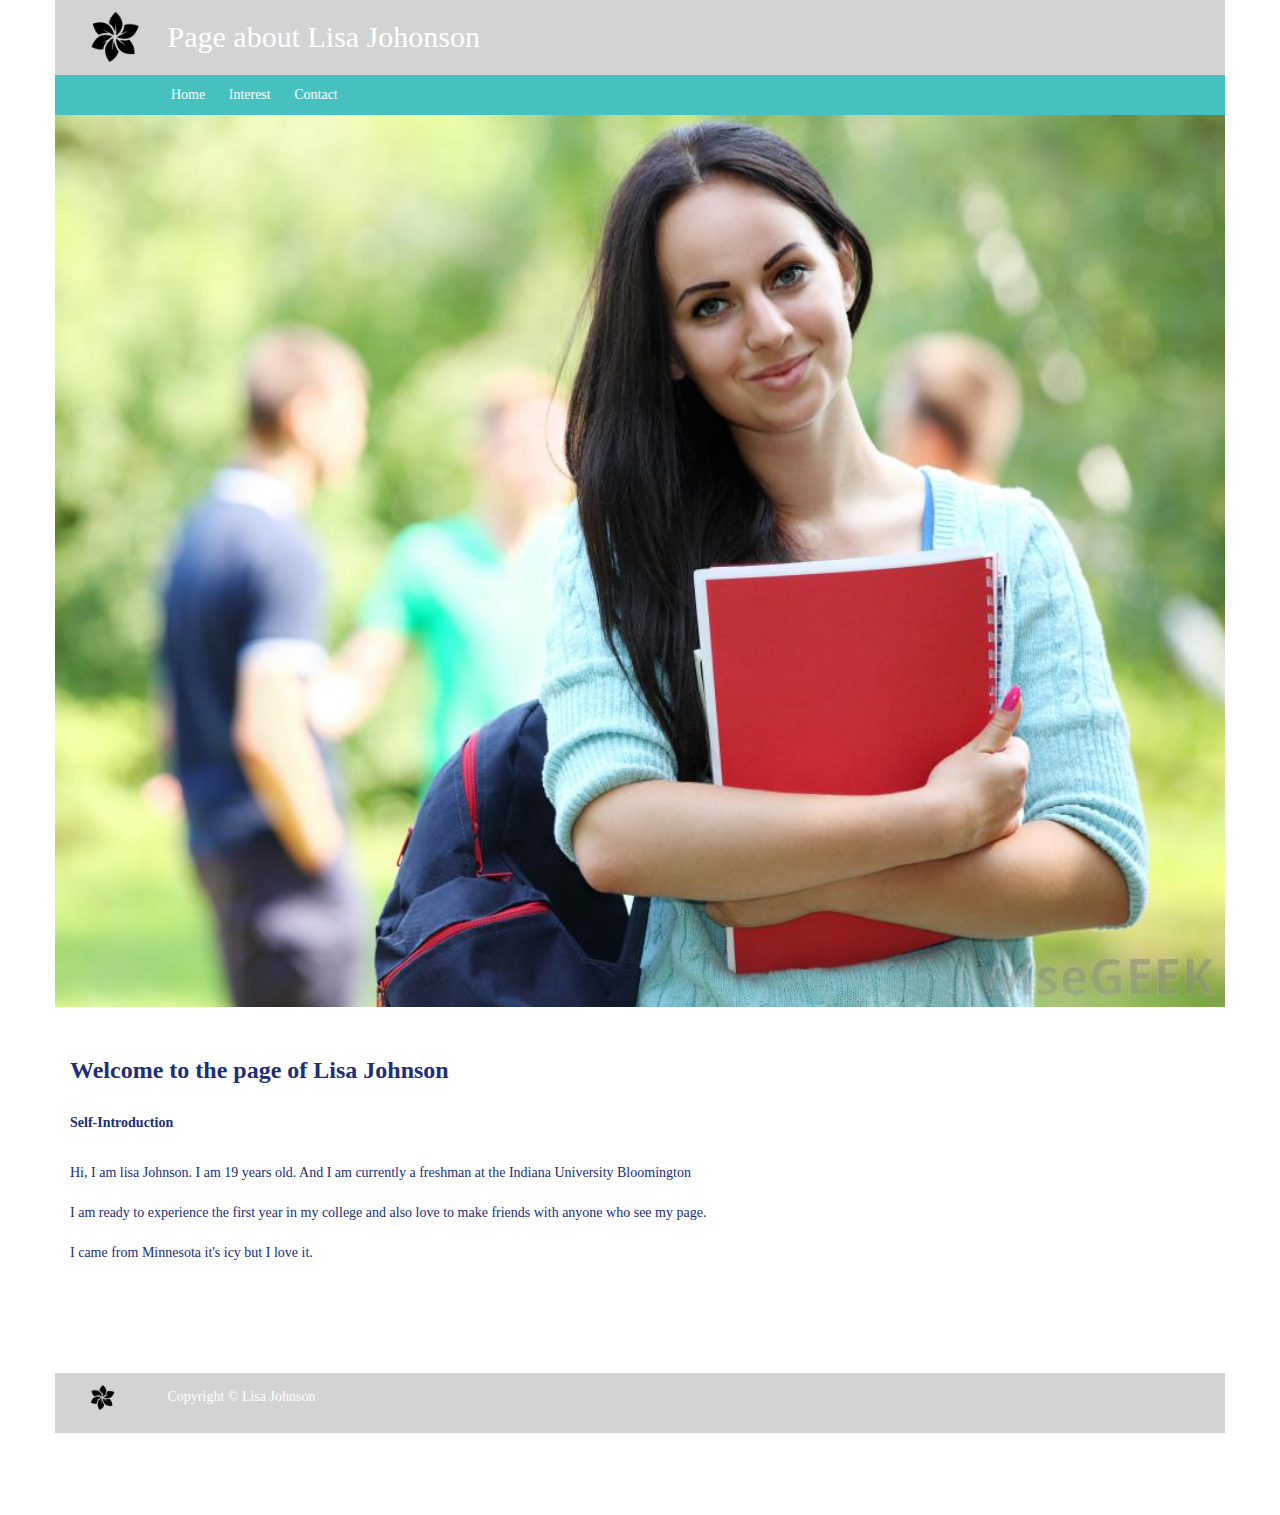
<file: index.html>
<!DOCTYPE html>
<html>
	<head>
        <title>Home Page</title>
        <meta charset="utf-8">
        <meta name="viewport" content="width=device-width">
        <link rel="stylesheet" href="https://maxcdn.bootstrapcdn.com/bootstrap/3.3.7/css/bootstrap.min.css">
        <script src="https://code.jquery.com/jquery-3.2.1.js"></script>
        <script src="https://maxcdn.bootstrapcdn.com/bootstrap/3.3.7/js/bootstrap.min.js"></script>
        <link rel="stylesheet" href="layout.css">

        <style>
            .banner {
                margin-left: -15px;
                margin-bottom: 30px;
            }
        </style>

</head>
<body>
    <div class="container">
        <header class="row">
            <div class="col-xs-12 col-sm-3 col-md-1 col-lg-1">
                <img src="flower.png" alt="logo" width=50px class="logo">
            </div>
            <div class="col-xs-12 col-sm-9 col-md-11 col-lg-11">
            <h2 class="system">Page about Lisa Johonson</h2>
            </div>
        </header>
        <nav class="row">
            <ul class="horizontal">

                <li id="events_dropdown">
                    <a href="index.html" id="events_drop_link">Home</a>
                </li>

                <li id="events_dropdown">
                    <a href="interest.html" id="events_drop_link">Interest</a>

                </li>

                <li id="events_dropdown">
                    <a href="contact.html" id="events_drop_link">Contact</a>

                </li>



            </ul>
        </nav>
        <main>
            <img src="girl-with-books.jpg" alt="banner" width= 1170px class="banner"><br>
            <h3><strong>Welcome to the page of Lisa Johnson</strong></h3><br>

            <p><strong>Self-Introduction</strong></p><br>
            <p>Hi, I am lisa Johnson. I am 19 years old.  And I am currently a freshman at the Indiana University Bloomington<br><br>
            I am ready to experience the first year in my college and also love to make friends with anyone who see my page.

						    <br><br> I came from Minnesota it's icy but I love it.</p>

<br>
<br>
<br>
<br>
<br>


								<footer class="row">
										<div class="col-xs-1 col-sm-1 col-md-1 col-lg-1">
												 <img src="flower.png" alt="logo" width=25px class="logo">
										</div>
										<div class="col-xs-11 col-sm-11 col-md-11 col-lg-11" id="copyright">
												<p>Copyright © Lisa Johnson</p>
										</div>
								</footer>

    </div>
</body>
</html>
</file>
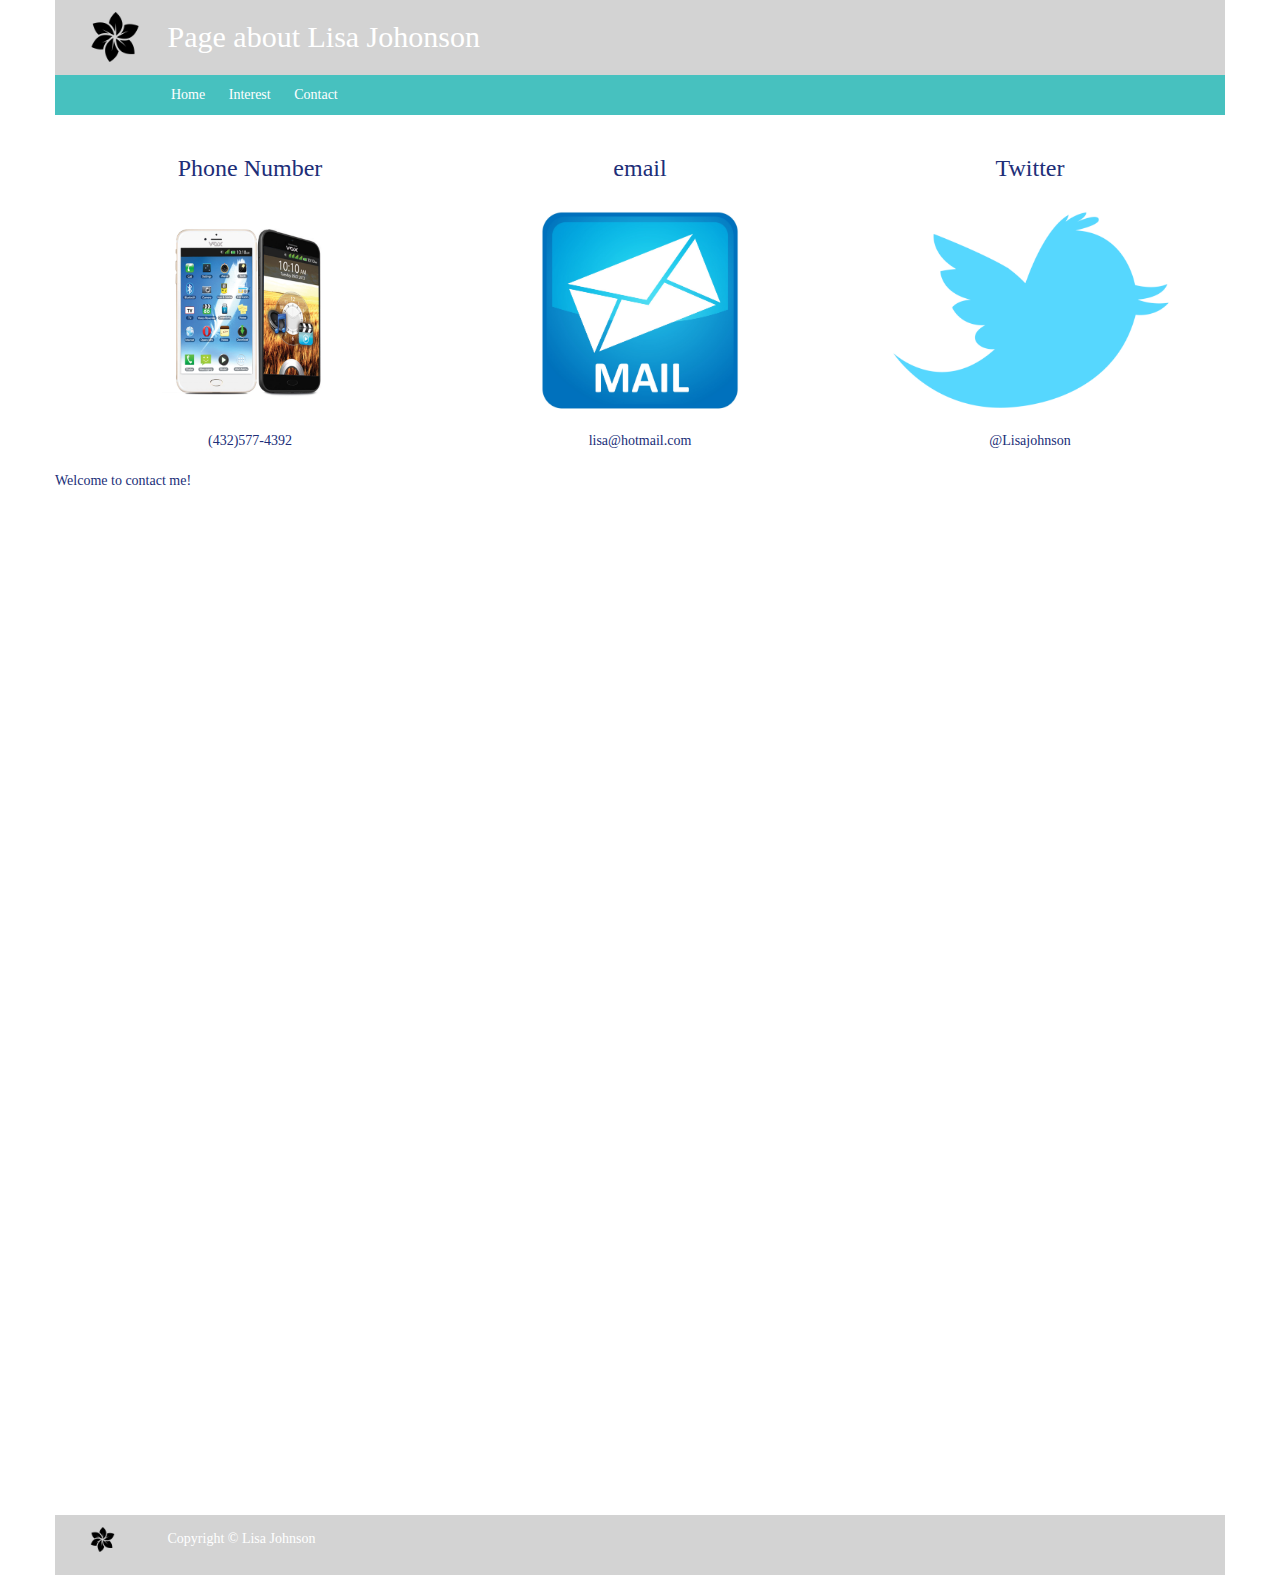
<file: contact.html>
<!DOCTYPE html>
<html>
	<head>
        <title>Contact Page</title>
        <meta charset="utf-8">
        <meta name="viewport" content="width=device-width">
        <link rel="stylesheet" href="https://maxcdn.bootstrapcdn.com/bootstrap/3.3.7/css/bootstrap.min.css">
        <script src="https://code.jquery.com/jquery-3.2.1.js"></script>
        <script src="https://maxcdn.bootstrapcdn.com/bootstrap/3.3.7/js/bootstrap.min.js"></script>
        <link rel="stylesheet" href="layout.css">
        <style>

            #icon1,#icon2, #icon3{
                height:200px;
                margin:0 auto;
                background-color: white;
            }


            .list,.headings{
                list-style: none;
                text-align: center;

            }
        </style>
        <head>
        <body>
					<div class="container">
			        <header class="row">
			            <div class="col-xs-12 col-sm-3 col-md-1 col-lg-1">
			                <img src="flower.png" alt="logo" width=50px class="logo">
			            </div>
			            <div class="col-xs-12 col-sm-9 col-md-11 col-lg-11">
			            <h2 class="system">Page about Lisa Johonson</h2>
			            </div>
			        </header>
			        <nav class="row">
			            <ul class="horizontal">

			                <li id="events_dropdown">
			                    <a href="index.html" id="events_drop_link">Home</a>
			                </li>

			                <li id="events_dropdown">
			                    <a href="interest.html" id="events_drop_link">Interest</a>

			                </li>

			                <li id="events_dropdown">
			                    <a href="contact.html" id="events_drop_link">Contact</a>

			                </li>



			            </ul>
			        </nav>
                <main class = "row">
                    <br>

                    <div class="col-xs-12 col-sn-4 col-md-4 col-lg-4" id="div1">
                        <h3 class="headings">Phone Number</h3>
                        <br>
                 <img src=mobile.jpg class="img-responsive center-block" id="icon1" align="middle">
                     <br>
                        <li class="list">(432)577-4392  </li>
                        <br>

                     </div>
                       <div class="col-xs-12 col-sn-4 col-md-4 col-lg-4" id="div2" >
                            <h3 class="headings">email</h3>
                           <br>
                           <img src="email.jpg" class="img-responsive center-block" id="icon2" align="middle">
                         <br>
<li class="list">lisa@hotmail.com  </li>


                          <br>

                    </div>

                       <div class="col-xs-12 col-sn-4 col-md-4 col-lg-4" id="div2" >
                            <h3 class="headings">Twitter</h3>
                           <br>
                           <img src="twitter.png" class="img-responsive center-block" id="icon2" align="middle">
                         <br>
<li class="list">@Lisajohnson  </li>


                          <br>

                    </div>
<p> Welcome to contact me!</p>
                </main>
								<footer class="row">
				            <div class="col-xs-1 col-sm-1 col-md-1 col-lg-1">
				                 <img src="flower.png" alt="logo" width=25px class="logo">
				            </div>
				            <div class="col-xs-11 col-sm-11 col-md-11 col-lg-11" id="copyright">
				                <p>Copyright © Lisa Johnson</p>
				            </div>
				        </footer>
            </div>

            </body>
        </head>
</file>
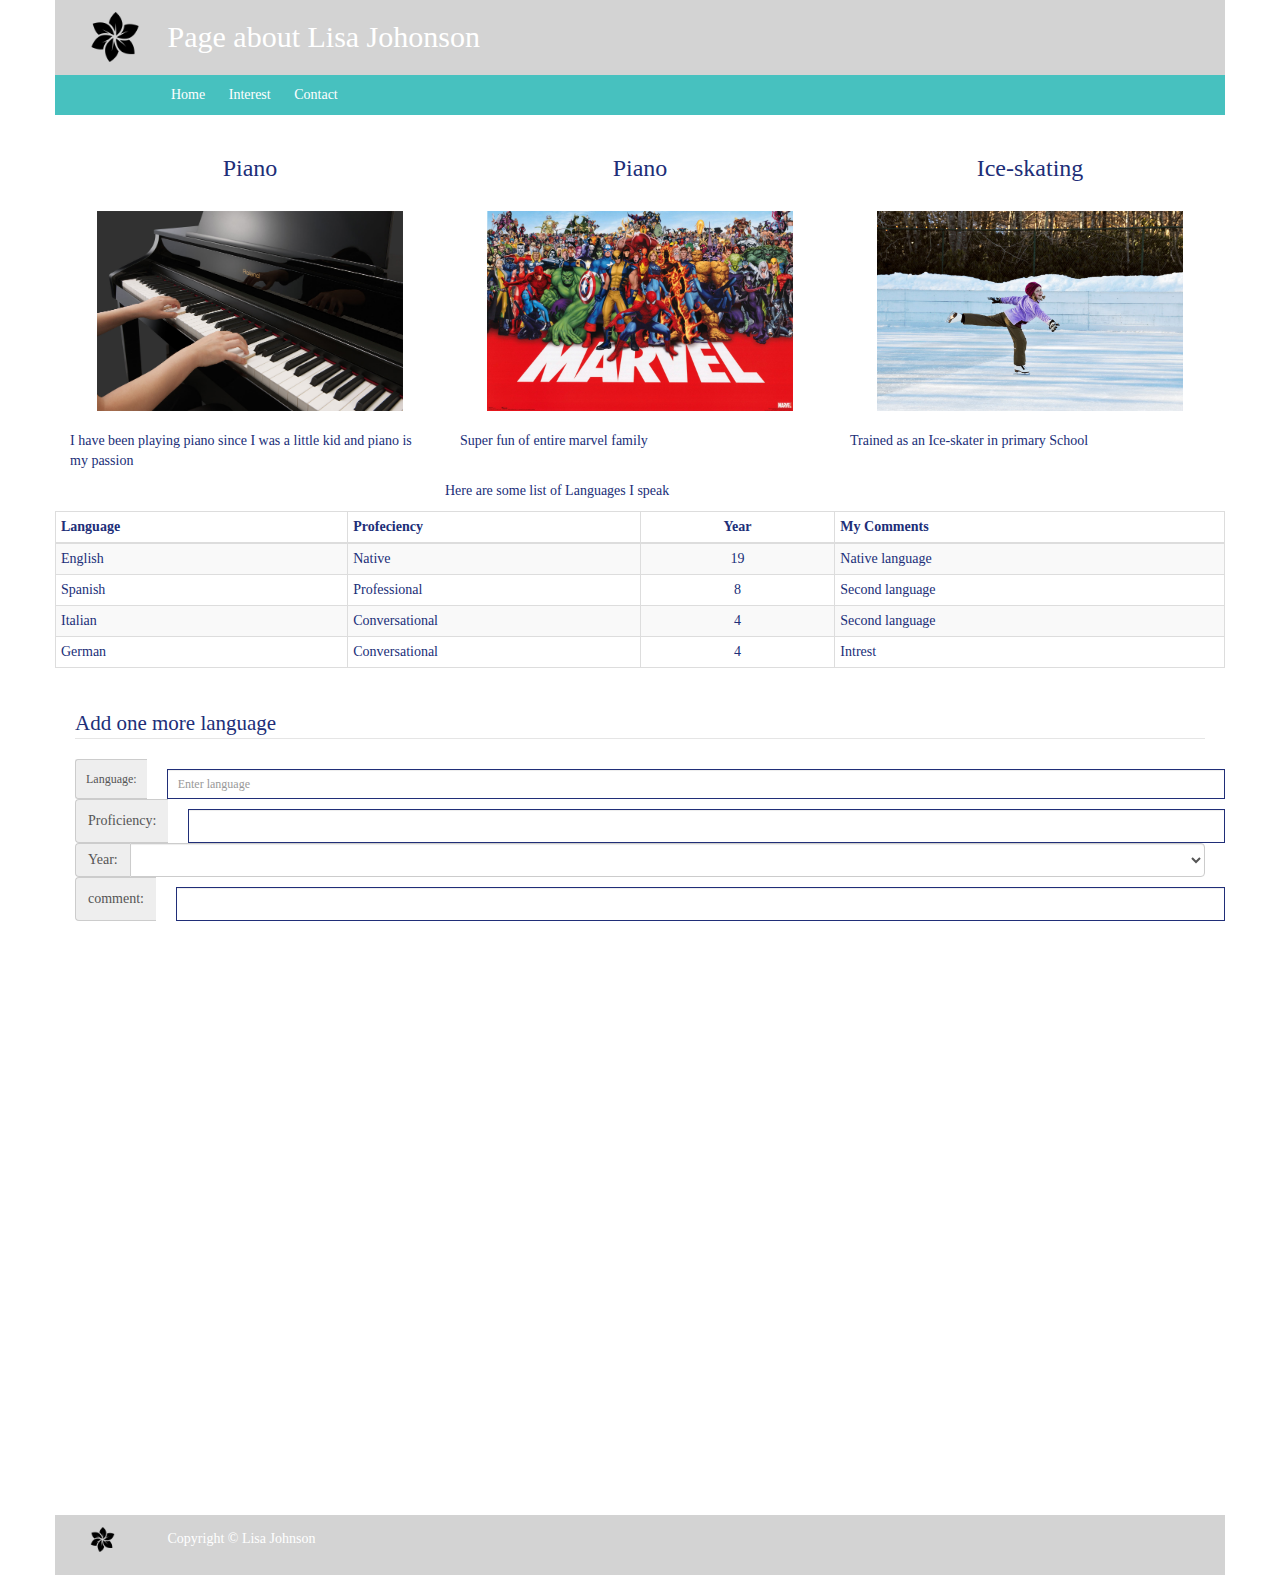
<file: interest.html>
<!DOCTYPE html>
<html>
	<head>
        <title>Student Page</title>
        <meta charset="utf-8">
        <meta name="viewport" content="width=device-width">
        <link rel="stylesheet" href="https://maxcdn.bootstrapcdn.com/bootstrap/3.3.7/css/bootstrap.min.css">
        <script src="https://code.jquery.com/jquery-3.2.1.js"></script>
        <script src="https://maxcdn.bootstrapcdn.com/bootstrap/3.3.7/js/bootstrap.min.js"></script>
        <link rel="stylesheet" href="layout.css">
        <style>

            #icon1,#icon2, #icon3{
                height:200px;
                margin:0 auto;
                background-color: white;
            }


            .list,.headings{
                list-style: none;
                text-align: center;

            }
        </style>
        <head>
        <body>
					<div class="container">
			        <header class="row">
			            <div class="col-xs-12 col-sm-3 col-md-1 col-lg-1">
			                <img src="flower.png" alt="logo" width=50px class="logo">
			            </div>
			            <div class="col-xs-12 col-sm-9 col-md-11 col-lg-11">
			            <h2 class="system">Page about Lisa Johonson</h2>
			            </div>
			        </header>
			        <nav class="row">
			            <ul class="horizontal">

			                <li id="events_dropdown">
			                    <a href="index.html" id="events_drop_link">Home</a>
			                </li>

			                <li id="events_dropdown">
			                    <a href="interest.html" id="events_drop_link">Interest</a>

			                </li>

			                <li id="events_dropdown">
			                    <a href="contact.html" id="events_drop_link">Contact</a>

			                </li>



			            </ul>
			        </nav>
                <main class = "row">
                    <br>

                    <div class="col-xs-12 col-sn-4 col-md-4 col-lg-4" id="div1">
                        <h3 class="headings">Piano</h3>
                        <br>
                 <img src=piano.jpg class="img-responsive center-block" id="icon1" align="middle">
                     <br>
                      <p>I have been playing piano since I was a little kid and piano is my passion </p>
                        <br>




                     </div>
                       <div class="col-xs-12 col-sn-4 col-md-4 col-lg-4" id="div2" >
                            <h3 class="headings">Piano</h3>
                           <br>
                           <img src="marvel.jpg" class="img-responsive center-block" id="icon2" align="middle">
                         <br>
<p>Super fun of entire marvel family </p>


                          <br>

                    </div>

                       <div class="col-xs-12 col-sn-4 col-md-4 col-lg-4" id="div2" >
                            <h3 class="headings">Ice-skating</h3>
                           <br>
                           <img src="ice.jpg" class="img-responsive center-block" id="icon2" align="middle">
                         <br>
<p>Trained as an Ice-skater in primary School </p>


                          <br>

                    </div>
										<p>Here are some list of Languages I speak <p>
										<table class="table table-bordered table-striped table-hover table-condensed">

										                    <thead>
										                        <tr>
										                            <th class="col-xs-3">Language</th>
										                            <th class="col-xs-3">Profeciency</th>
										                            <th class="text-center col-xs-2">Year</th>
																								<th class="col-xs-4">My Comments </th>
										                        </tr>
										                    </thead>
										                    <tbody>
										                        <tr>
										                            <td>English</td>
										                            <td>Native</td>
										                            <td class="text-center">19</td>
																								<td>Native language</td>
										                        </tr>
										                        <tr>
										                            <td>Spanish</td>
										                            <td>Professional</td>
										                            <td class="text-center">8</td>
																								<td>Second language</td>
										                        </tr>
										                        <tr>
										                            <td>Italian</td>
										                            <td>Conversational</td>
										                            <td class="text-center">4</td>
																								<td>Second language</td>
										                        </tr>
										                        <tr>
										                            <td>German</td>
										                            <td>Conversational</td>
										                            <td class="text-center">4</td>
																								<td>Intrest</td>
										                        </tr>

										                    </tbody>
										                    <tfoot>

										                    </tfoot>
										                </table>
																		<form action="" method="post">

                    <fieldset>
                        <legend>Add one more language</legend>


                        <div class="input-group">
                            <label class="input-group-addon input-sm" for="language">Language: </label>
                            <input class="form-control input-sm" type="text" name="language" id="language" placeholder="Enter language" required><br>
                        </div>

                        <div class="input-group">
                            <label class="input-group-addon" for="proficiency">Proficiency: </label>
                            <input class="form-control" type="text" name="proficiency" id="proficiency" required><br>
                        </div>

                        <div class="input-group">

                            <label class="input-group-addon" for="state">Year: </label>
                            <select class="form-control" name="year" id="year">
                                <option></option>
                                <option value="2016">2016</option>
                                <option value="2017">2017</option>
                                <option value="2018">2018</option>
                            </select>
                        </div>
												<div class="input-group">
														<label class="input-group-addon" for="comment">comment: </label>
														<input class="form-control" type="text" name="comment" id="comment" required><br>
												</div>
                    </fieldset>

                </form>

		        </main>
                </main>
								<footer class="row">
				            <div class="col-xs-1 col-sm-1 col-md-1 col-lg-1">
				                 <img src="flower.png" alt="logo" width=25px class="logo">
				            </div>
				            <div class="col-xs-11 col-sm-11 col-md-11 col-lg-11" id="copyright">
				                <p>Copyright © Lisa Johnson</p>
				            </div>
				        </footer>
            </div>

            </body>
        </head>
</file>
<file: layout.css>
header {
		background-color: lightgrey;
		height: 75px;
	}

	nav {
		background-color: #47c1bf;
	}

	body {
		font-family: Verdana;
	}

	main {
		background-color: white;
		height: 1400px;
		color: #202e78;
	}

	footer {
		background-color: lightgrey;
		height: 60px;
	}

	ul.horizontal {
		list-style-type: none;
		background-color: ;
		padding: 0px;
		margin-left: 106px;
		margin-bottom: 0px;
	}

	ul.horizontal li {
		display: inline-block;
	}

	ul.horizontal a {
		display: block;
		padding: 10px;
		text-decoration: none;
		color: white;
	}

	.separate {
		float: right;
	}

	#events_drop_content li {
		display: block;
	}

	#events_drop_content {
		position: absolute;
		background-color: #202e78;
		padding: 0px;
		z-index: 1;
		display: none;
	}

	#events_dropdown:hover #events_drop_content {
		display: block;
	}

	#events_dropdown:hover #events_drop_link {
		background-color: #00848e;
		color: white;
	}

	#events_drop_content a:hover {
		background-color: #000639;
		color: white;
	}

	.logo{
		margin-left: 20px;
		margin-top: 12px;
	}

	.system{
		color: white;
	}

    form {
        padding: 20px;
        color: #202e78;
    }

    label {
        display: inline-block;
        width: 200px;
        font-weight: normal;
    }

    input, textarea {
        margin: 3px;
        margin-left: 20px;
        border-radius: 3px;
        border-color: #202e78;
    }

    .button {
        margin-top: 30px;
        margin-bottom: 20px;
        background-color: #47c1bf;
        color: white;
        border: none;
        border-radius: 2px;
        padding: 6px 10px 6px 10px;
    }

    .button:hover {
        background-color: #202e78;
        color: white;
    }

    #submit {
        margin-left: 10px;
    }

    input:required {
        margin: 10px;
        margin-left: 20px;
        border-color: #202e78;
        border-width: 1px;
    }

    legend {
        color: #202e78;
    }

    #copyright {
        margin-top: 14px;
        color: white;
    }
</file>
